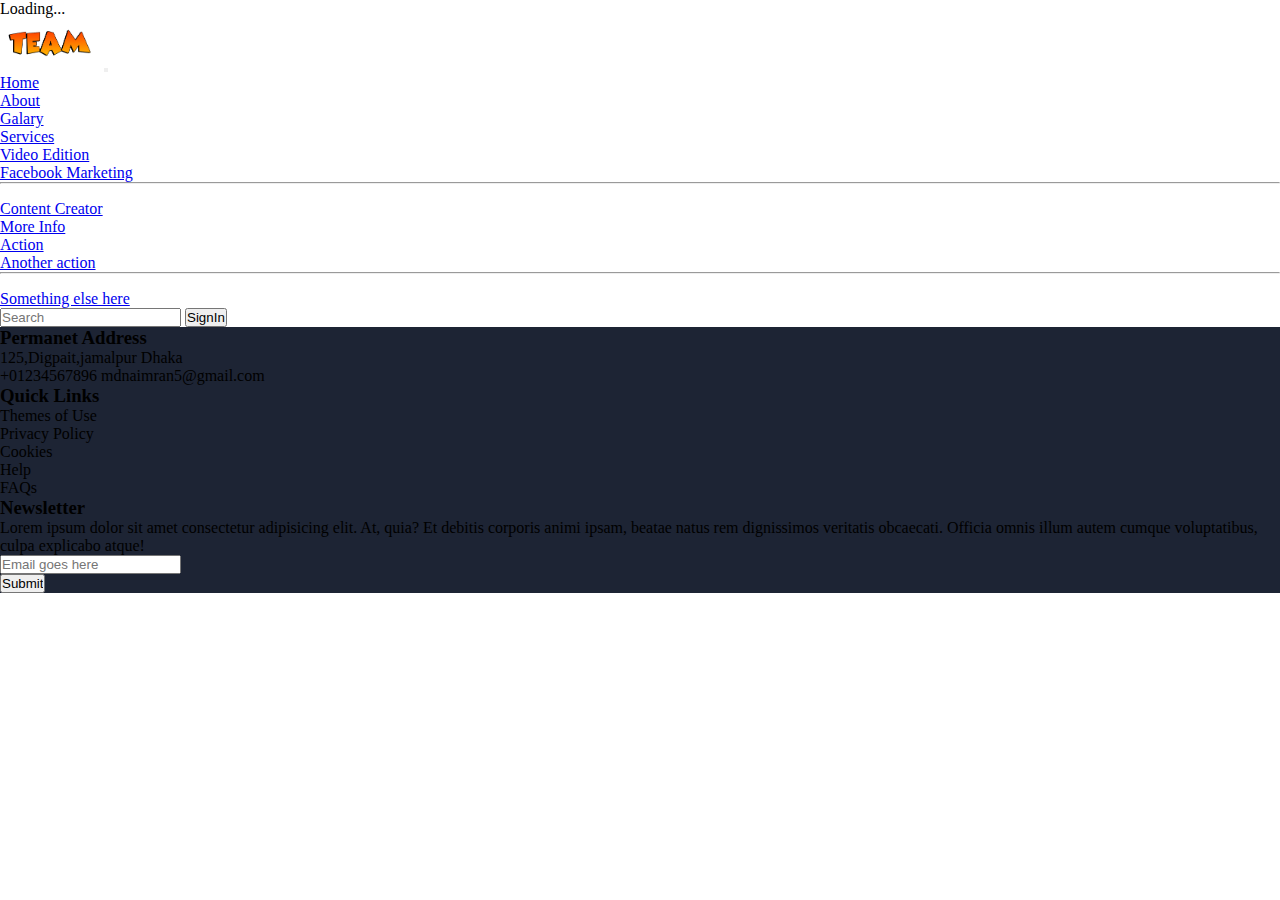
<file: index.html>
<!doctype html>
<html lang="en">
  <head>
    <meta charset="UTF-8">
    <meta name="viewport" content="width=device-width, initial-scale=1.0">
    <title>Bootstrap design</title>
    <!-- Bootstrap css cdn link -->
    <link href="https://cdn.jsdelivr.net/npm/bootstrap@5.3.1/dist/css/bootstrap.min.css" rel="stylesheet" integrity="sha384-4bw+/aepP/YC94hEpVNVgiZdgIC5+VKNBQNGCHeKRQN+PtmoHDEXuppvnDJzQIu9" crossorigin="anonymous">
    <!-- fontawesome link -->
    <link rel="stylesheet" href="https://cdnjs.cloudflare.com/ajax/libs/font-awesome/6.4.2/css/all.min.css" integrity="sha512-z3gLpd7yknf1YoNbCzqRKc4qyor8gaKU1qmn+CShxbuBusANI9QpRohGBreCFkKxLhei6S9CQXFEbbKuqLg0DA==" crossorigin="anonymous" referrerpolicy="no-referrer" />
    <!-- External css -->
    <link rel="stylesheet" href="assets/style.css">
  </head>
  <body>

    <!-- Header Section start -->
    <nav class="navbar navbar-expand-lg bg-body-tertiary py-2 ">
        <div class="container">
          <div class="spinner-border text-primary" role="status">
            <span class="visually-hidden">Loading...</span>
          </div>
            <img src="assets/img/logo.png" width="100" alt="">
          
          <button class="navbar-toggler" type="button" data-bs-toggle="collapse" data-bs-target="#navbarSupportedContent" aria-controls="navbarSupportedContent" aria-expanded="false" aria-label="Toggle navigation">
            <span class="navbar-toggler-icon"></span>
          </button>
          <div class="collapse navbar-collapse " id="navbarSupportedContent">
            <ul class="navbar-nav me-auto mb-2 mb-lg-0 fw-bold ms-auto fs-6">
              <li class="nav-item">
                <a class="nav-link  active" aria-current="page" href="home.html">Home</a>
              </li>
              <li class="nav-item">
                <a class="nav-link" href="about.html" >About</a>
              </li>
              <li class="nav-item">
                <a class="nav-link" href="galary.html">Galary</a>
              </li>
              <li class="nav-item dropdown">
                <a class="nav-link dropdown-toggle" href="#" role="button" data-bs-toggle="dropdown" aria-expanded="false">
                  Services
                </a>
                <ul class="dropdown-menu">
                  <li><a class="dropdown-item" href="#">Video Edition</a></li>
                  <li><a class="dropdown-item" href="#">Facebook Marketing</a></li>
                  <li><hr class="dropdown-divider"></li>
                  <li><a class="dropdown-item" href="#">Content Creator</a></li>
                </ul>
              </li>
              <li class="nav-item dropdown">
                <a class="nav-link dropdown-toggle" href="#" role="button" data-bs-toggle="dropdown" aria-expanded="false">
                  More Info
                </a>
                <ul class="dropdown-menu">
                  <li><a class="dropdown-item" href="#">Action</a></li>
                  <li><a class="dropdown-item" href="#">Another action</a></li>
                  <li><hr class="dropdown-divider"></li>
                  <li><a class="dropdown-item" href="#">Something else here</a></li>
                </ul>
              </li>
            </ul>
            <form class="d-flex" role="search">
              <input class="form-control me-2" type="search" placeholder="Search" aria-label="Search">
              <button class="btn btn-outline-success" type="submit">SignIn</button>
            </form>
          </div>
        </div>
      </nav>
    <!-- Header Section end -->


    <!-- footer section start -->  
    <footer>
        <div style="background-color:#1D2434 ;">
          <div class="container">
              <footer>
                  <div class="row text-white py-5">
                      <div class="col-lg-6 col-md-6 col-sm-12">
                          <div class="row">
                              <div class="col-lg-6 mb-3">
                                  <div class="name-address">
                                      <h3>Permanet Address</h3>
                                      <p> <span> <i class="fa-solid fa-location-dot"></i></span> 125,Digpait,jamalpur Dhaka </p>
                                      <span class="d-block py-1"><i class="fa-solid fa-phone"></i> +01234567896</span>
                                      <span class="d-block py-2"> <i class="fa-solid fa-envelopes-bulk"> </i> mdnaimran5@gmail.com</span>
                                      <div class="py-3">
                                          <span class="all-icons"><i class="fa-brands fa-2x fa-twitter cursor-pointer"></i> <i class="fa-brands fa-2x fa-facebook"></i> <i class="fa-brands fa-2x fa-youtube"></i> <i class="fa-brands fa-instagram fa-2x"></i> <i class="fa-brands fa-linkedin fa-2x"></i></span>
                                      </div>
                                  </div>
                              </div>
          
                              <div class="col-lg-6 mb-3">
                                  <div class="link-address">
                                      <h3>Quick Links</h3>
                                      <ul>
                                          <li>Themes of Use</li>
                                          <li>Privacy Policy</li>
                                          <li>Cookies</li>
                                          <li>Help</li>
                                          <li>FAQs</li>
                                      </ul>
                                  </div>
                              </div>
                          </div>
                      </div>
          
          
                      <div class="col-lg-6 col-md-12 col-sm-12 mb-3" >
                          <div class="Newsletter">
                              <h3>Newsletter</h3>
                              <p>Lorem ipsum dolor sit amet consectetur adipisicing elit. At, quia? Et debitis corporis animi ipsam, beatae natus rem dignissimos veritatis obcaecati. Officia omnis illum autem cumque voluptatibus, culpa explicabo atque!</p>
                              <input class="w-100 py-2" type="email" name="Email" id="footer-email" placeholder="Email goes here"><br>
                              <input class="btn btn-success mt-3" type="button" value="Submit">
                          </div>
                      </div>
                  </div>
              </footer>
    <!-- footer section end -->






    <!-- Bootstrap js cdn link -->
    <script src="https://cdn.jsdelivr.net/npm/bootstrap@5.3.1/dist/js/bootstrap.bundle.min.js" integrity="sha384-HwwvtgBNo3bZJJLYd8oVXjrBZt8cqVSpeBNS5n7C8IVInixGAoxmnlMuBnhbgrkm" crossorigin="anonymous"></script>
  </body>
</html>
</file>
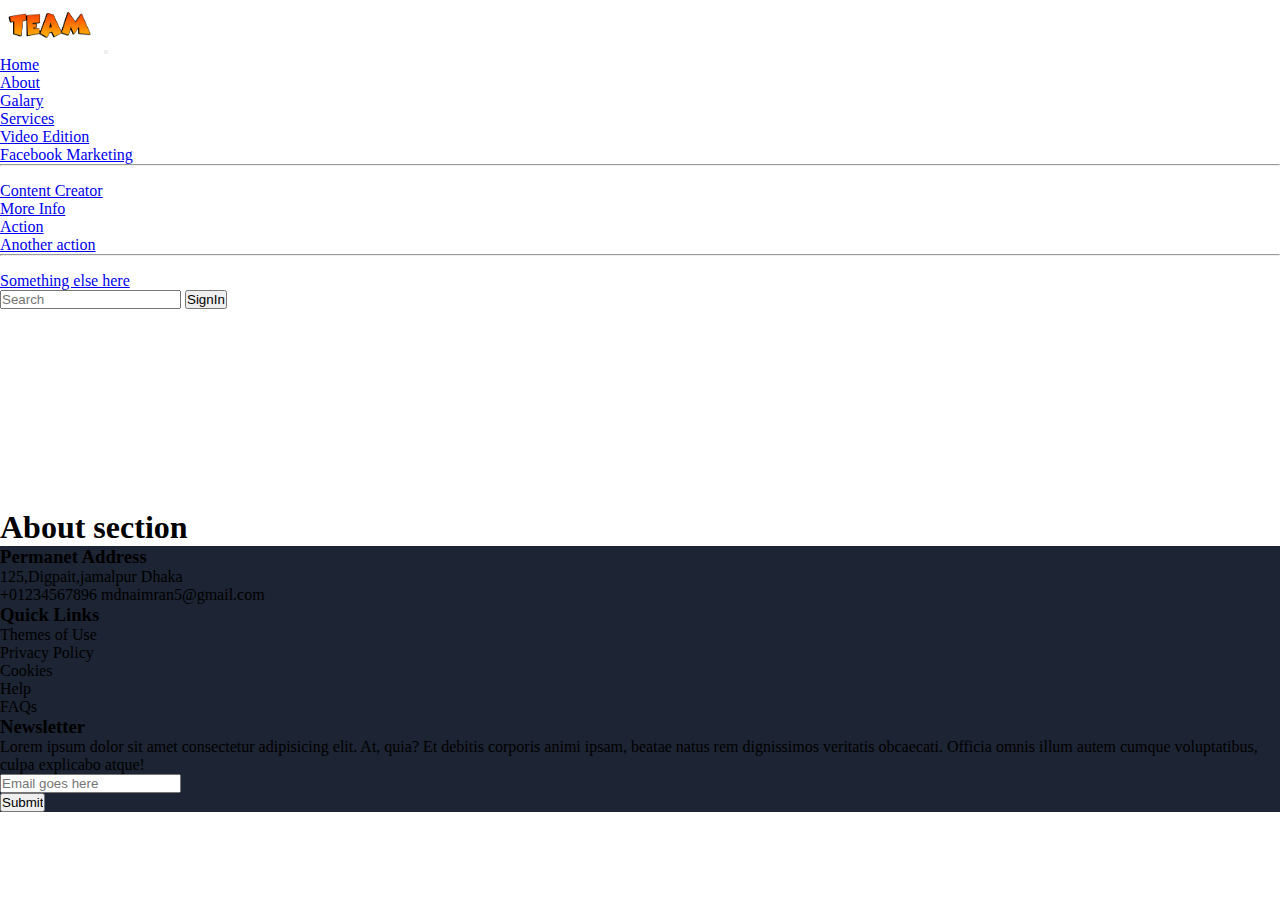
<file: about.html>
<!doctype html>
<html lang="en">
  <head>
    <meta charset="UTF-8">
    <meta name="viewport" content="width=device-width, initial-scale=1.0">
    <title>Bootstrap design</title>
    <!-- Bootstrap css cdn link -->
    <link href="https://cdn.jsdelivr.net/npm/bootstrap@5.3.1/dist/css/bootstrap.min.css" rel="stylesheet" integrity="sha384-4bw+/aepP/YC94hEpVNVgiZdgIC5+VKNBQNGCHeKRQN+PtmoHDEXuppvnDJzQIu9" crossorigin="anonymous">
    <!-- fontawesome link -->
    <link rel="stylesheet" href="https://cdnjs.cloudflare.com/ajax/libs/font-awesome/6.4.2/css/all.min.css" integrity="sha512-z3gLpd7yknf1YoNbCzqRKc4qyor8gaKU1qmn+CShxbuBusANI9QpRohGBreCFkKxLhei6S9CQXFEbbKuqLg0DA==" crossorigin="anonymous" referrerpolicy="no-referrer" />
    <!-- External css -->
    <link rel="stylesheet" href="assets/style.css">
  </head>
  <body>

    <!-- Header Section start -->
    <nav class="navbar navbar-expand-lg bg-body-tertiary py-2 ">
        <div class="container">
          
            <img src="assets/img/logo.png" width="100" alt="">
          
          <button class="navbar-toggler" type="button" data-bs-toggle="collapse" data-bs-target="#navbarSupportedContent" aria-controls="navbarSupportedContent" aria-expanded="false" aria-label="Toggle navigation">
            <span class="navbar-toggler-icon"></span>
          </button>
          <div class="collapse navbar-collapse " id="navbarSupportedContent">
            <ul class="navbar-nav me-auto mb-2 mb-lg-0 fw-bold ms-auto fs-6">
              <li class="nav-item">
                <a class="nav-link  active" aria-current="page" href="home.html">Home</a>
              </li>
              <li class="nav-item">
                <a class="nav-link" href="about.html" >About</a>
              </li>
              <li class="nav-item">
                <a class="nav-link" href="gallery.html">Galary</a>
              </li>
              <li class="nav-item dropdown">
                <a class="nav-link dropdown-toggle" href="#" role="button" data-bs-toggle="dropdown" aria-expanded="false">
                  Services
                </a>
                <ul class="dropdown-menu">
                  <li><a class="dropdown-item" href="#">Video Edition</a></li>
                  <li><a class="dropdown-item" href="#">Facebook Marketing</a></li>
                  <li><hr class="dropdown-divider"></li>
                  <li><a class="dropdown-item" href="#">Content Creator</a></li>
                </ul>
              </li>
              <li class="nav-item dropdown">
                <a class="nav-link dropdown-toggle" href="#" role="button" data-bs-toggle="dropdown" aria-expanded="false">
                  More Info
                </a>
                <ul class="dropdown-menu">
                  <li><a class="dropdown-item" href="#">Action</a></li>
                  <li><a class="dropdown-item" href="#">Another action</a></li>
                  <li><hr class="dropdown-divider"></li>
                  <li><a class="dropdown-item" href="#">Something else here</a></li>
                </ul>
              </li>
            </ul>
            <form class="d-flex" role="search">
              <input class="form-control me-2" type="search" placeholder="Search" aria-label="Search">
              <button class="btn btn-outline-success" type="submit">SignIn</button>
            </form>
          </div>
        </div>
      </nav>
    <!-- Header Section end -->



      <h1 style="margin-top: 200px;" class="text-center">About section</h1>


    <!-- footer section start -->  
    <footer>
        <div style="background-color:#1D2434 ;">
          <div class="container">
              <footer>
                  <div class="row text-white py-5">
                      <div class="col-lg-6 col-md-6 col-sm-12">
                          <div class="row">
                              <div class="col-lg-6 mb-3">
                                  <div class="name-address">
                                      <h3>Permanet Address</h3>
                                      <p> <span> <i class="fa-solid fa-location-dot"></i></span> 125,Digpait,jamalpur Dhaka </p>
                                      <span class="d-block py-1"><i class="fa-solid fa-phone"></i> +01234567896</span>
                                      <span class="d-block py-2"> <i class="fa-solid fa-envelopes-bulk"> </i> mdnaimran5@gmail.com</span>
                                      <div class="py-3">
                                          <span class="all-icons"><i class="fa-brands fa-2x fa-twitter cursor-pointer"></i> <i class="fa-brands fa-2x fa-facebook"></i> <i class="fa-brands fa-2x fa-youtube"></i> <i class="fa-brands fa-instagram fa-2x"></i> <i class="fa-brands fa-linkedin fa-2x"></i></span>
                                      </div>
                                  </div>
                              </div>
          
                              <div class="col-lg-6 mb-3">
                                  <div class="link-address">
                                      <h3>Quick Links</h3>
                                      <ul>
                                          <li>Themes of Use</li>
                                          <li>Privacy Policy</li>
                                          <li>Cookies</li>
                                          <li>Help</li>
                                          <li>FAQs</li>
                                      </ul>
                                  </div>
                              </div>
                          </div>
                      </div>
          
          
                      <div class="col-lg-6 col-md-12 col-sm-12 mb-3" >
                          <div class="Newsletter">
                              <h3>Newsletter</h3>
                              <p>Lorem ipsum dolor sit amet consectetur adipisicing elit. At, quia? Et debitis corporis animi ipsam, beatae natus rem dignissimos veritatis obcaecati. Officia omnis illum autem cumque voluptatibus, culpa explicabo atque!</p>
                              <input class="w-100 py-2" type="email" name="Email" id="footer-email" placeholder="Email goes here"><br>
                              <input class="btn btn-success mt-3" type="button" value="Submit">
                          </div>
                      </div>
                  </div>
              </footer>
    <!-- footer section end -->






    <!-- Bootstrap js cdn link -->
    <script src="https://cdn.jsdelivr.net/npm/bootstrap@5.3.1/dist/js/bootstrap.bundle.min.js" integrity="sha384-HwwvtgBNo3bZJJLYd8oVXjrBZt8cqVSpeBNS5n7C8IVInixGAoxmnlMuBnhbgrkm" crossorigin="anonymous"></script>
  </body>
</html>
</file>
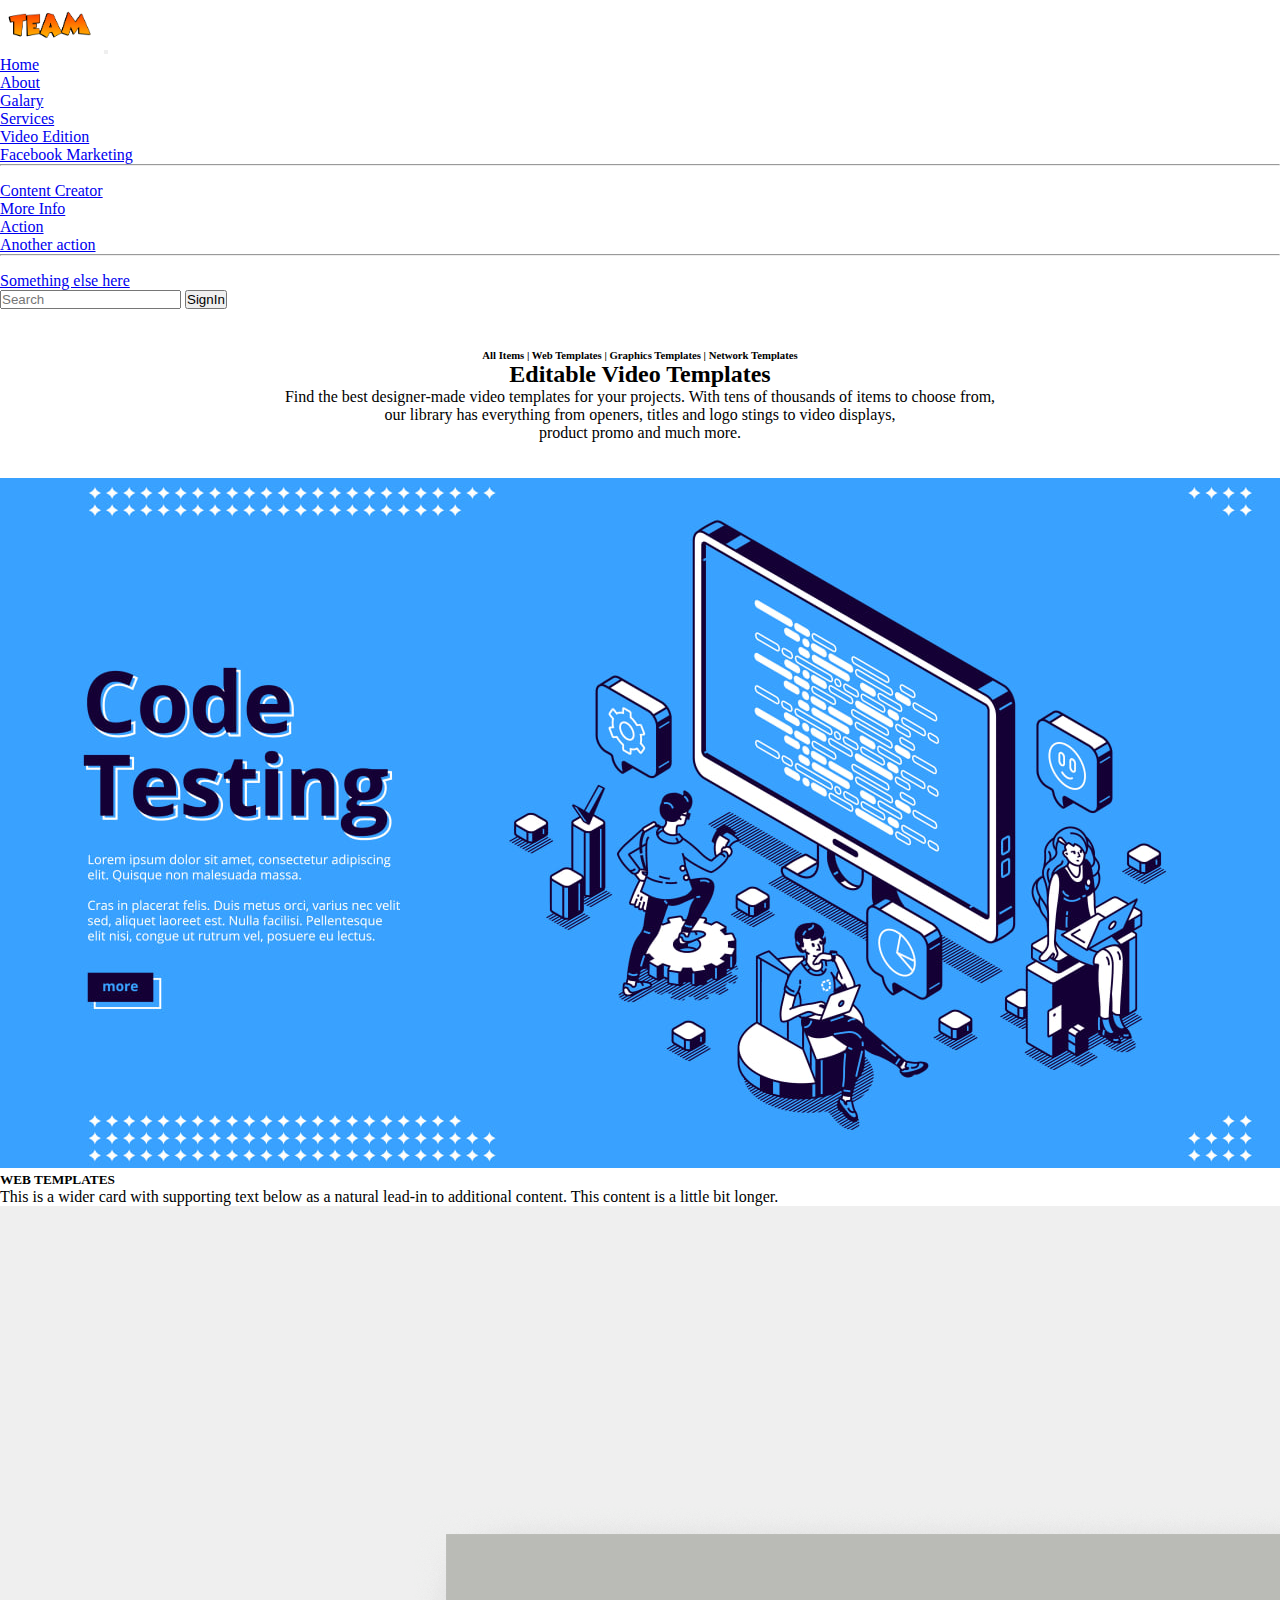
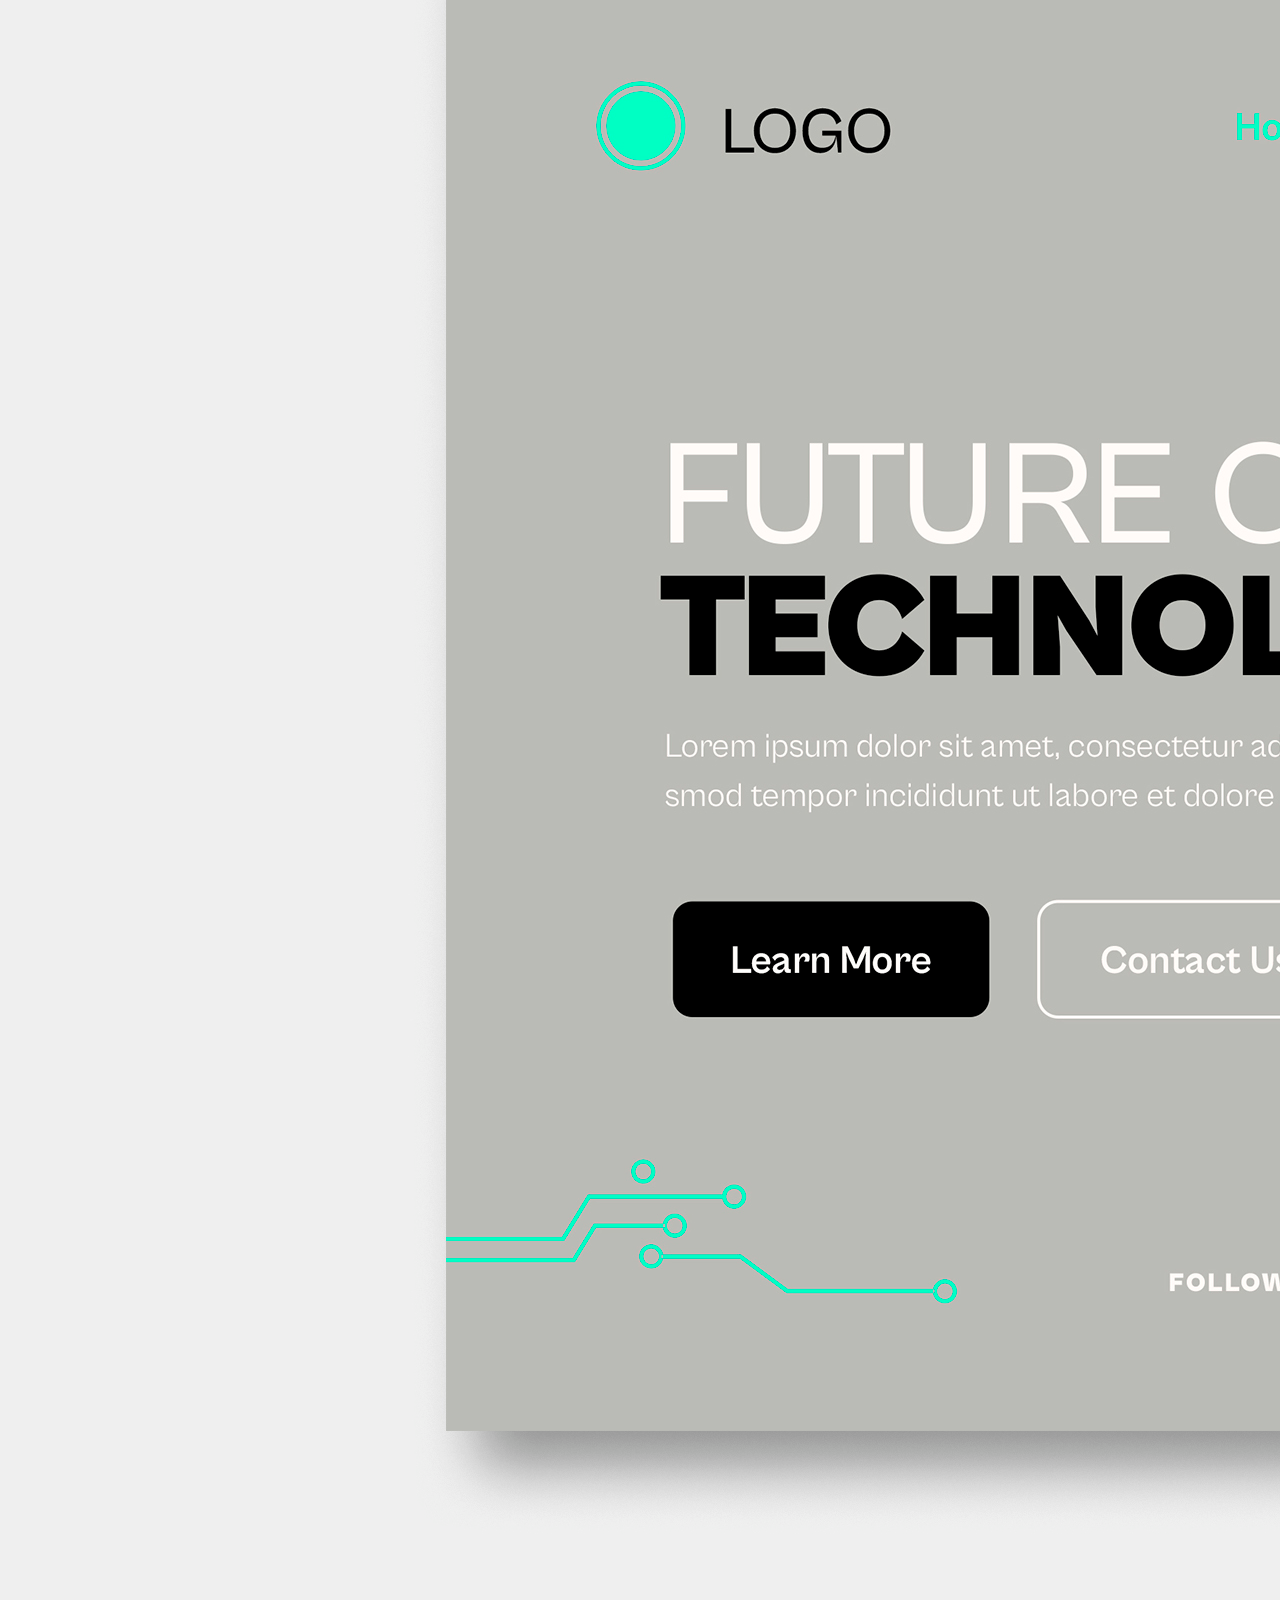
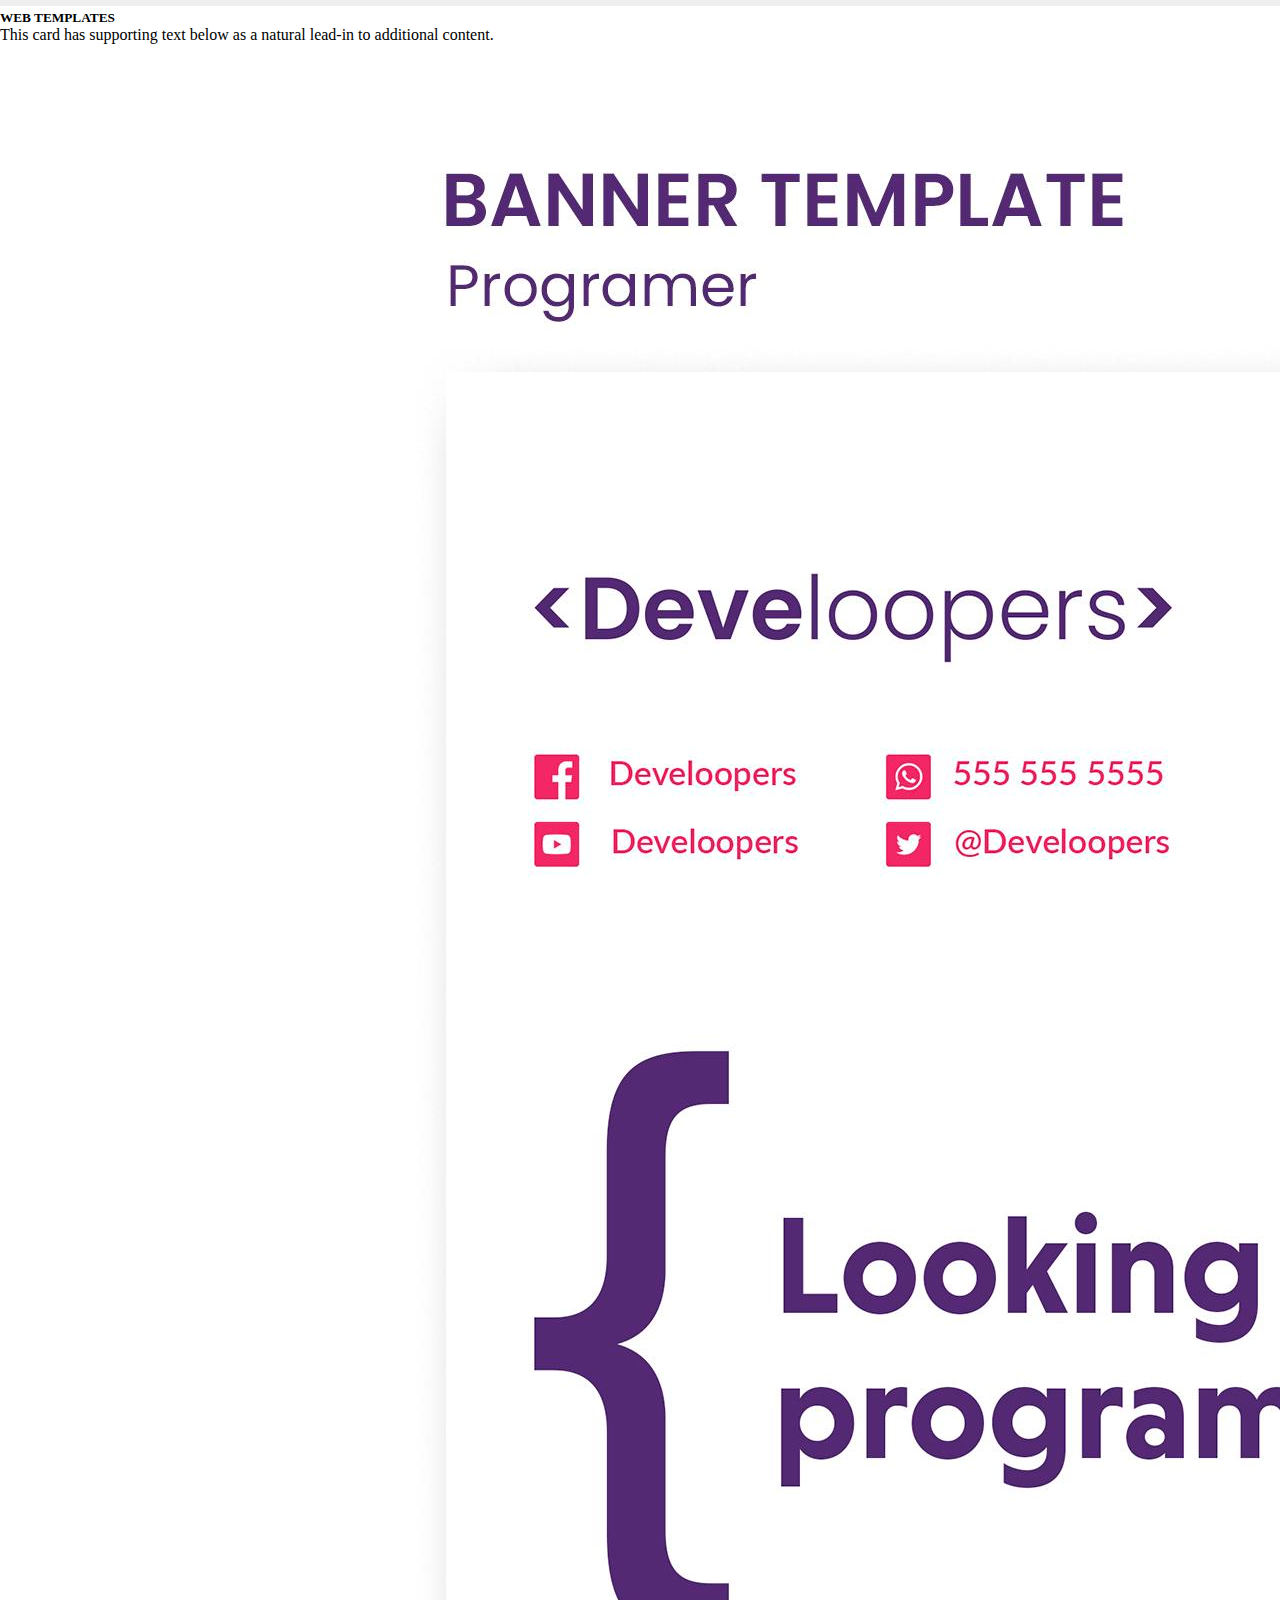
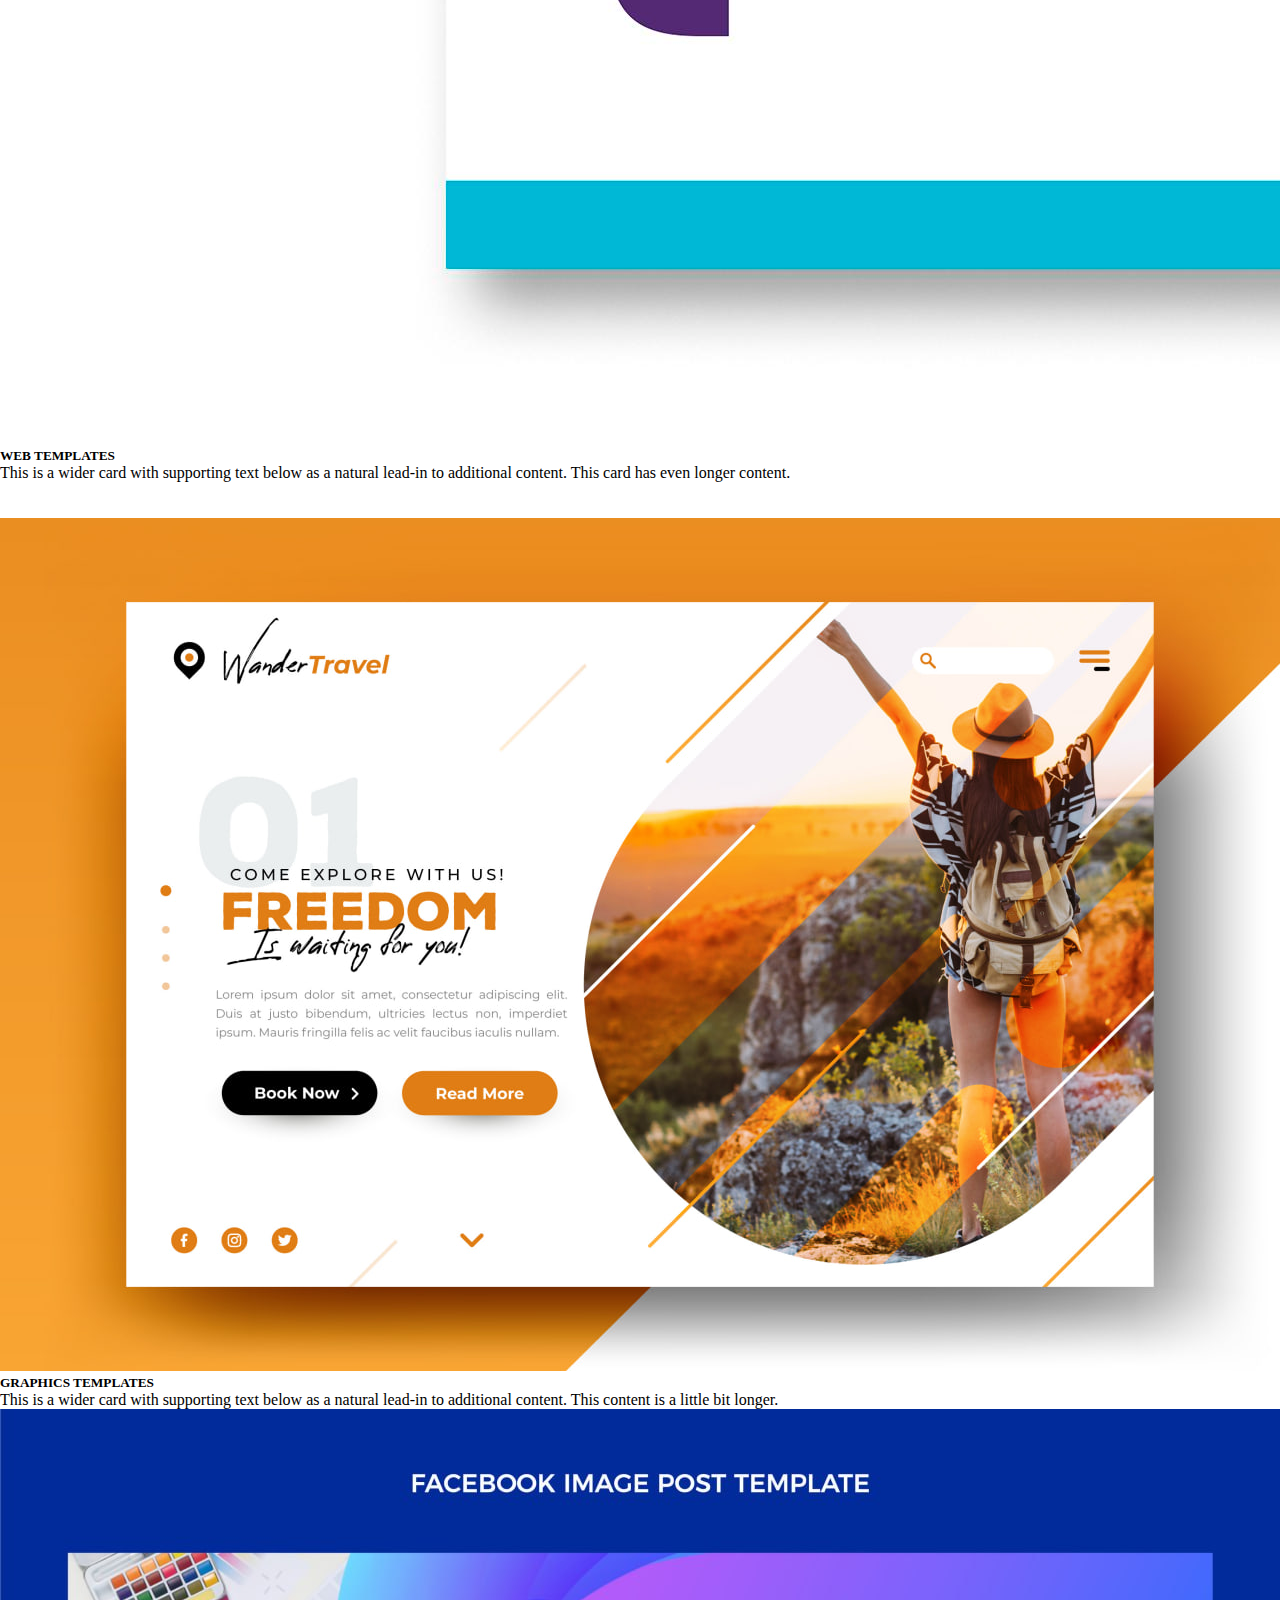
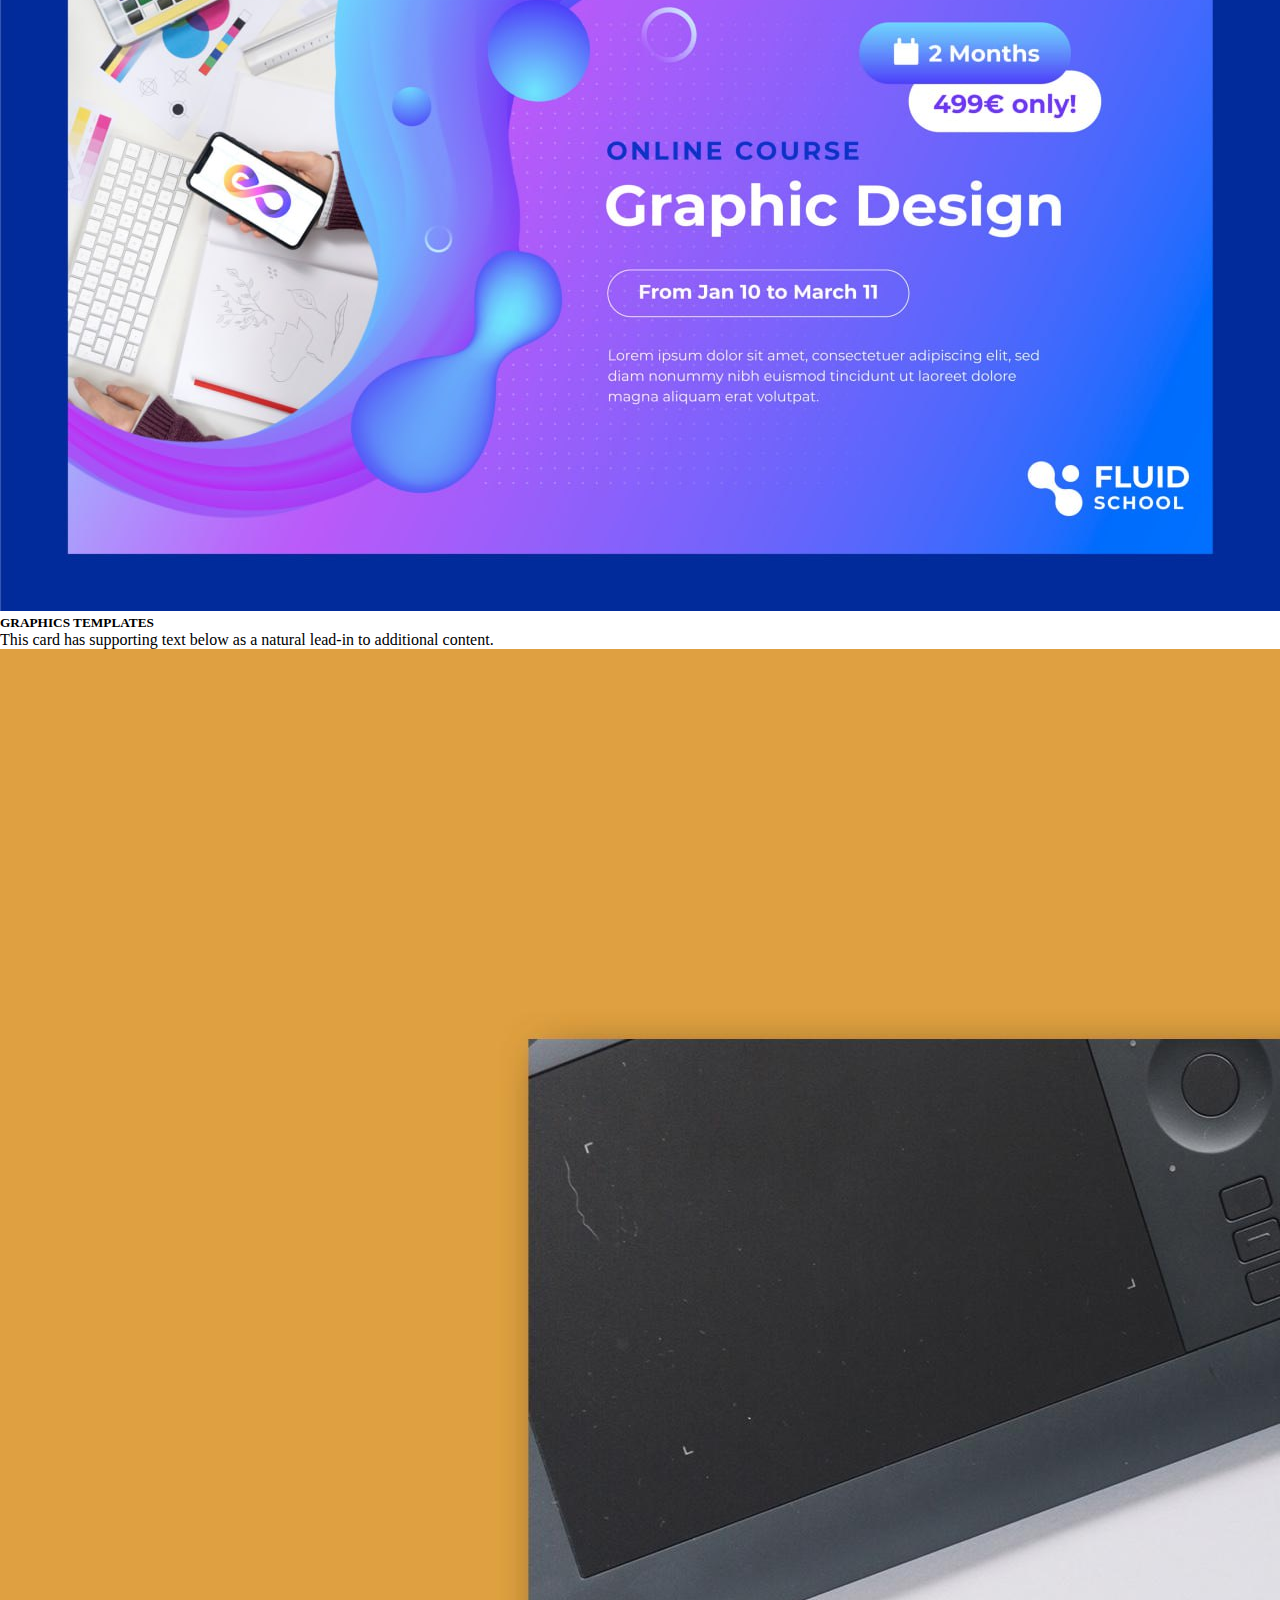
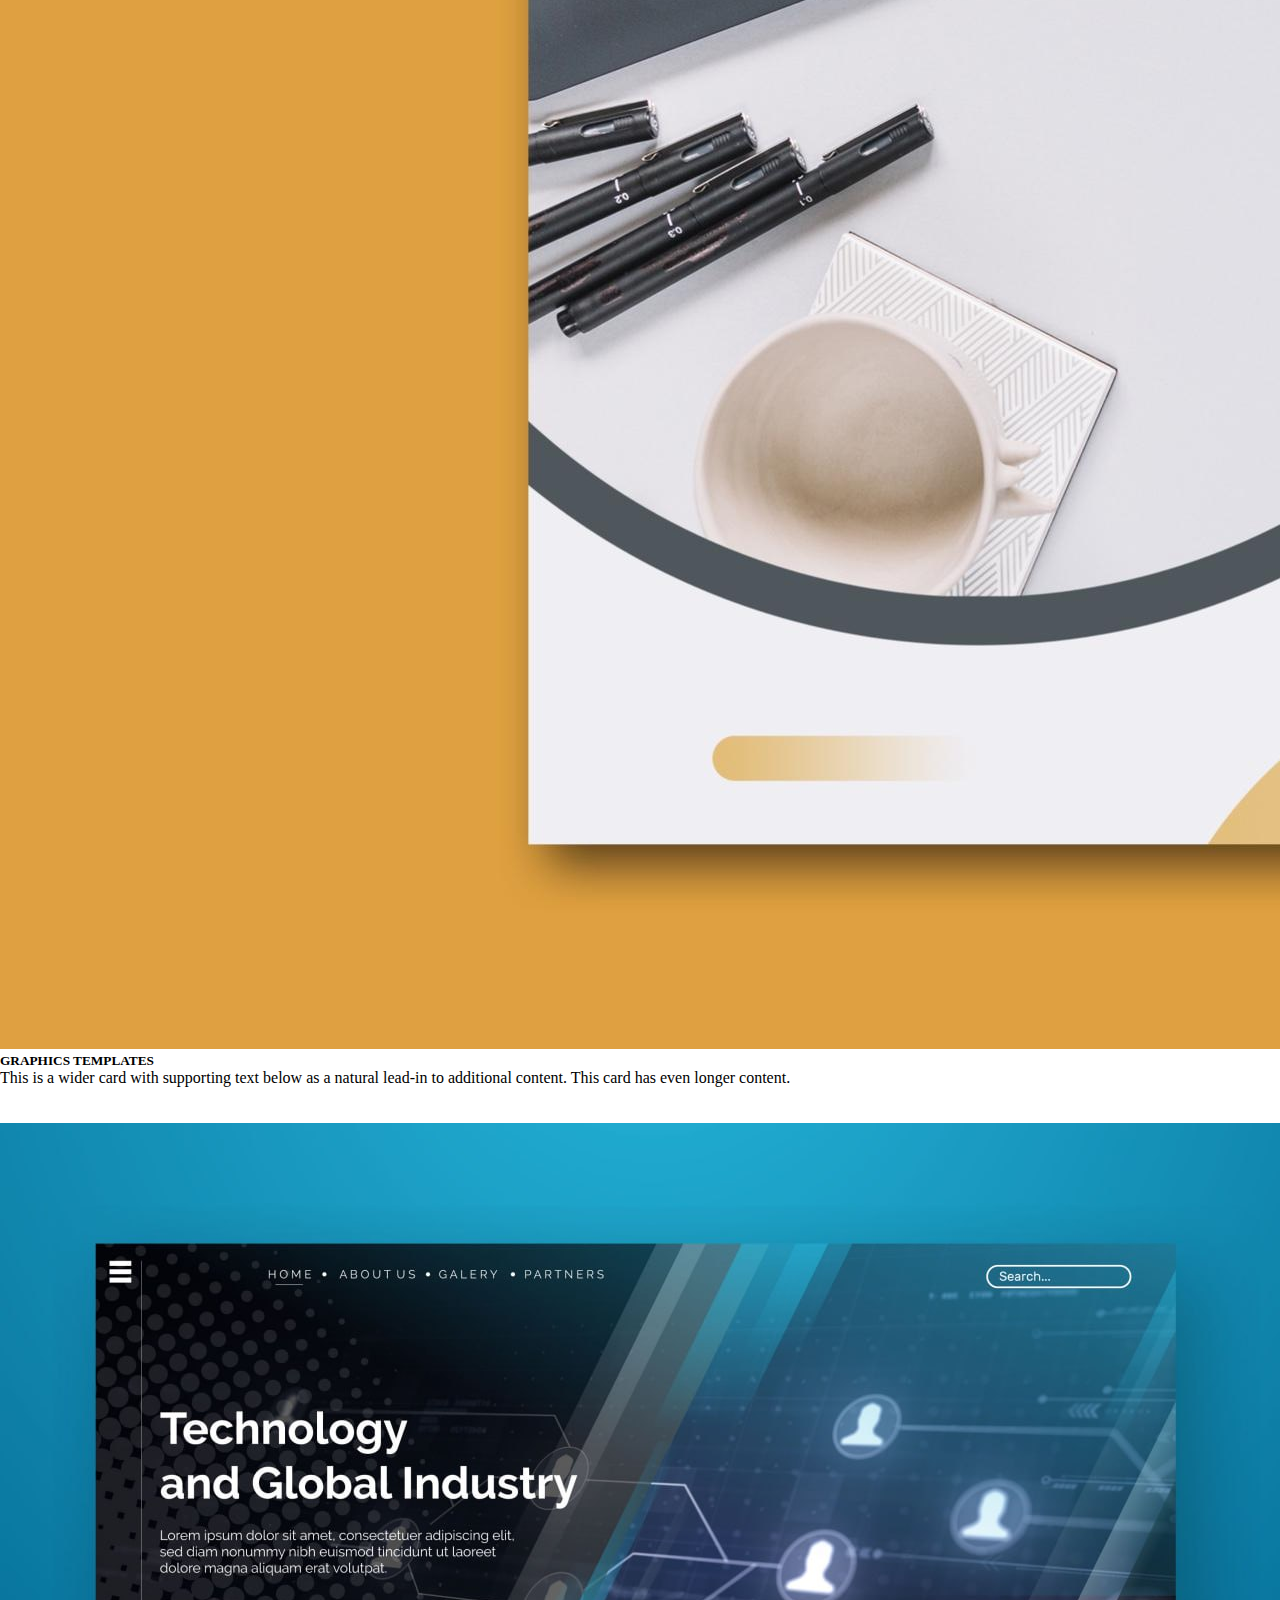
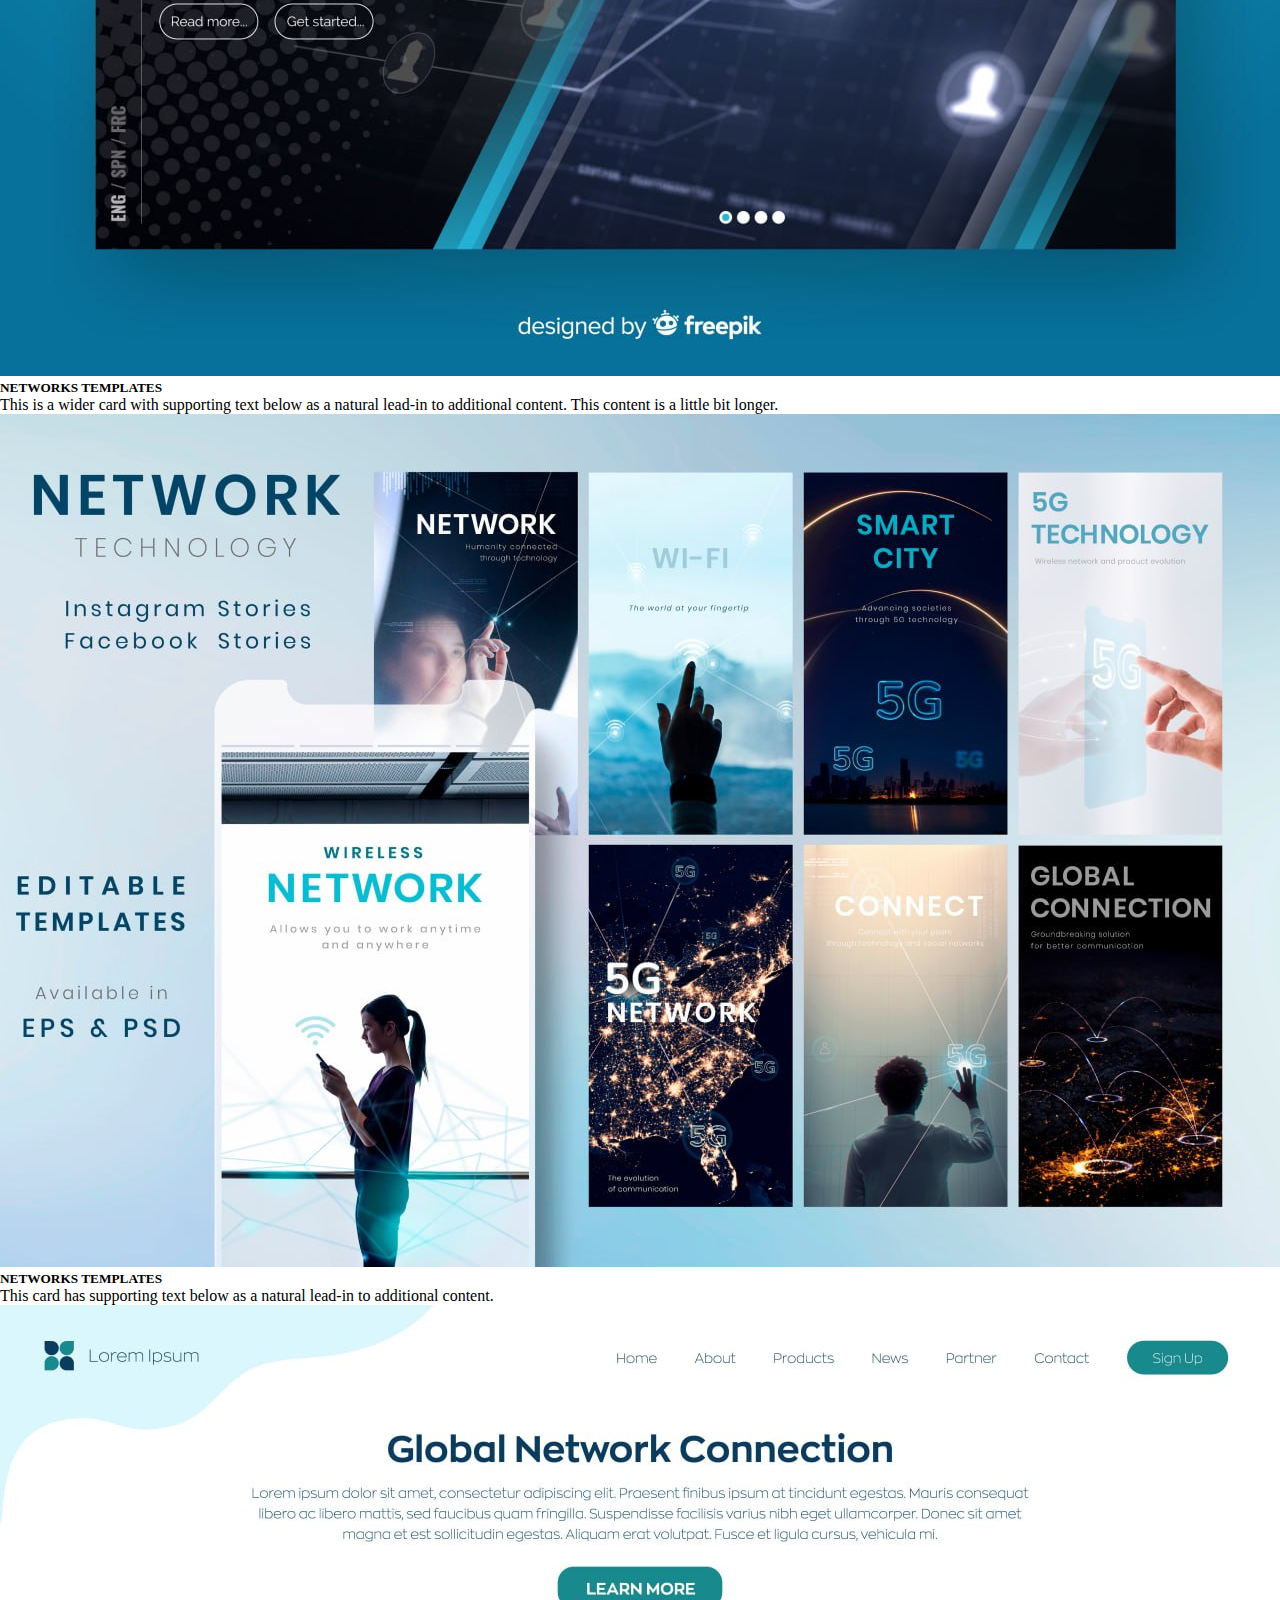
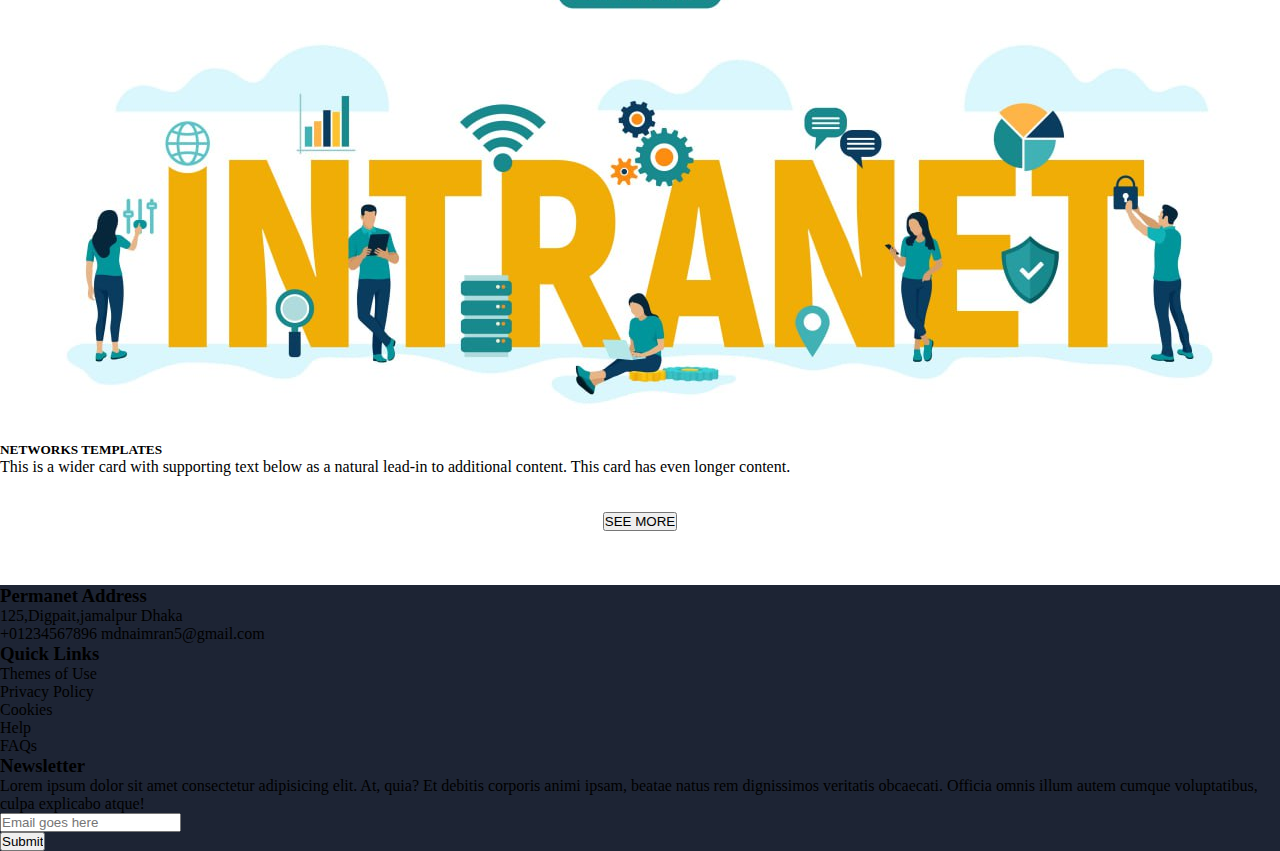
<file: gallery.html>
<!doctype html>
<html lang="en">
  <head>
    <meta charset="UTF-8">
    <meta name="viewport" content="width=device-width, initial-scale=1.0">
    <title>Bootstrap design</title>
    <!-- Bootstrap css cdn link -->
    <link href="https://cdn.jsdelivr.net/npm/bootstrap@5.3.1/dist/css/bootstrap.min.css" rel="stylesheet" integrity="sha384-4bw+/aepP/YC94hEpVNVgiZdgIC5+VKNBQNGCHeKRQN+PtmoHDEXuppvnDJzQIu9" crossorigin="anonymous">
    <!-- fontawesome link -->
    <link rel="stylesheet" href="https://cdnjs.cloudflare.com/ajax/libs/font-awesome/6.4.2/css/all.min.css" integrity="sha512-z3gLpd7yknf1YoNbCzqRKc4qyor8gaKU1qmn+CShxbuBusANI9QpRohGBreCFkKxLhei6S9CQXFEbbKuqLg0DA==" crossorigin="anonymous" referrerpolicy="no-referrer" />
    <!-- External css -->
    <link rel="stylesheet" href="assets/style.css">

    <!-- Gallery css -->
    <link rel="stylesheet" href="assets/gallery.css">
  </head>
  <body>

    <!-- Header Section start -->
    <nav class="navbar navbar-expand-lg bg-body-tertiary py-2 ">
        <div class="container">
          
            <img src="assets/img/logo.png" width="100" alt="">
          
          <button class="navbar-toggler" type="button" data-bs-toggle="collapse" data-bs-target="#navbarSupportedContent" aria-controls="navbarSupportedContent" aria-expanded="false" aria-label="Toggle navigation">
            <span class="navbar-toggler-icon"></span>
          </button>
          <div class="collapse navbar-collapse " id="navbarSupportedContent">
            <ul class="navbar-nav me-auto mb-2 mb-lg-0 fw-bold ms-auto fs-6">
              <li class="nav-item">
                <a class="nav-link  active" aria-current="page" href="home.html">Home</a>
              </li>
              <li class="nav-item">
                <a class="nav-link" href="about.html" >About</a>
              </li>
              <li class="nav-item">
                <a class="nav-link" href="galary.html">Galary</a>
              </li>
              <li class="nav-item dropdown">
                <a class="nav-link dropdown-toggle" href="#" role="button" data-bs-toggle="dropdown" aria-expanded="false">
                  Services
                </a>
                <ul class="dropdown-menu">
                  <li><a class="dropdown-item" href="#">Video Edition</a></li>
                  <li><a class="dropdown-item" href="#">Facebook Marketing</a></li>
                  <li><hr class="dropdown-divider"></li>
                  <li><a class="dropdown-item" href="#">Content Creator</a></li>
                </ul>
              </li>
              <li class="nav-item dropdown">
                <a class="nav-link dropdown-toggle" href="#" role="button" data-bs-toggle="dropdown" aria-expanded="false">
                  More Info
                </a>
                <ul class="dropdown-menu">
                  <li><a class="dropdown-item" href="#">Action</a></li>
                  <li><a class="dropdown-item" href="#">Another action</a></li>
                  <li><hr class="dropdown-divider"></li>
                  <li><a class="dropdown-item" href="#">Something else here</a></li>
                </ul>
              </li>
            </ul>
            <form class="d-flex" role="search">
              <input class="form-control me-2" type="search" placeholder="Search" aria-label="Search">
              <button class="btn btn-outline-success" type="submit">SignIn</button>
            </form>
          </div>
        </div>
      </nav>
    <!-- Header Section end -->



      <section class="middle">


            <h6>All Items | Web Templates | Graphics Templates | Network Templates</h6>

            <h2>Editable Video Templates</h2>

            <p>Find the best designer-made video templates for your projects.
               With tens of thousands of items to choose from, <br>
               our library has everything from openers,
               titles and logo stings to video displays, <br>
               product promo and much more.</p>
      </section>


      
      <br>
      <br>
      <!-- Card -->


      <section class="web templates">

        <div class="row row-cols-1 row-cols-md-3 g-4">
          <div class="col">
            <div class="card h-100">
              <img src="assets/images/w1.jpg" class="card-img-top" alt="...">
              <div class="card-body">
                <h5 class="card-title">WEB TEMPLATES</h5>
                <p class="card-text">This is a wider card with supporting text below as a natural lead-in to additional content. This content is a little bit longer.</p>
              </div>
              
            </div>
          </div>
          <div class="col">
            <div class="card h-100">
              <img src="assets/images/w2.jpg" class="card-img-top" alt="...">
              <div class="card-body">
                <h5 class="card-title">WEB TEMPLATES</h5>
                <p class="card-text">This card has supporting text below as a natural lead-in to additional content.</p>
              </div>
              
            </div>
          </div>
          <div class="col">
            <div class="card h-100">
              <img src="assets/images/w3.jpg" class="card-img-top" alt="...">
              <div class="card-body">
                <h5 class="card-title">WEB TEMPLATES</h5>
                <p class="card-text">This is a wider card with supporting text
                   below as a natural lead-in to additional content. 
                   This card has even longer content.</p>
              </div>
              
            </div>
          </div>
        </div>
      </section>

<br>
<br>

      <section class="graphics templates">

        <div class="row row-cols-1 row-cols-md-3 g-4">
          <div class="col">
            <div class="card h-100">
              <img src="assets/images/g1.jpg" class="card-img-top" alt="...">
              <div class="card-body">
                <h5 class="card-title">GRAPHICS TEMPLATES</h5>
                <p class="card-text">This is a wider card with supporting text 
                  below as a natural lead-in to additional content. 
                  This content is a little bit longer.</p>
              </div>
              
            </div>
          </div>
          <div class="col">
            <div class="card h-100">
              <img src="assets/images/g4.jpg" class="card-img-top" alt="...">
              <div class="card-body">
                <h5 class="card-title">GRAPHICS TEMPLATES</h5>
                <p class="card-text">This card has supporting text below as a natural lead-in to additional content.</p>
              </div>
              
            </div>
          </div>
          <div class="col">
            <div class="card h-100">
              <img src="assets/images/g3.jpg" class="card-img-top" alt="...">
              <div class="card-body">
                <h5 class="card-title">GRAPHICS TEMPLATES</h5>
                <p class="card-text">This is a wider card with supporting text
                   below as a natural lead-in to additional content. 
                   This card has even longer content.</p>
              </div>
              
            </div>
          </div>
        </div>
      </section>

      <br>
      <br>



      

      <section class="network templates">

        <div class="row row-cols-1 row-cols-md-3 g-4">
          <div class="col">
            <div class="card h-100">
              <img src="assets/images/n2.jpg" class="card-img-top" alt="...">
              <div class="card-body">
                <h5 class="card-title">NETWORKS TEMPLATES</h5>
                <p class="card-text">This is a wider card with supporting text 
                  below as a natural lead-in to additional content. 
                  This content is a little bit longer.</p>
              </div>
              
            </div>
          </div>
          <div class="col">
            <div class="card h-100">
              <img src="assets/images/n1.jpg" class="card-img-top" alt="...">
              <div class="card-body">
                <h5 class="card-title">NETWORKS TEMPLATES</h5>
                <p class="card-text">This card has supporting text below as a natural lead-in to additional content.</p>
              </div>
              
            </div>
          </div>
          <div class="col">
            <div class="card h-100">
              <img src="assets/images/n3.jpg" class="card-img-top" alt="...">
              <div class="card-body">
                <h5 class="card-title">NETWORKS TEMPLATES</h5>
                <p class="card-text">This is a wider card with supporting text
                   below as a natural lead-in to additional content. 
                   This card has even longer content.</p>
              </div>
              
            </div>
          </div>
        </div>
      </section>

      <br>
      <br>
     

      <div class="button">

        <button type="button" class="btn btn-secondary">SEE MORE</button>
      </div>
      

<br>
<br>
<br>

    <!-- footer section start -->  
    <footer>
        <div style="background-color:#1D2434 ;">
          <div class="container">
              <footer>
                  <div class="row text-white py-5">
                      <div class="col-lg-6 col-md-6 col-sm-12">
                          <div class="row">
                              <div class="col-lg-6 mb-3">
                                  <div class="name-address">
                                      <h3>Permanet Address</h3>
                                      <p> <span> <i class="fa-solid fa-location-dot"></i></span> 125,Digpait,jamalpur Dhaka </p>
                                      <span class="d-block py-1"><i class="fa-solid fa-phone"></i> +01234567896</span>
                                      <span class="d-block py-2"> <i class="fa-solid fa-envelopes-bulk"> </i> mdnaimran5@gmail.com</span>
                                      <div class="py-3">
                                          <span class="all-icons"><i class="fa-brands fa-2x fa-twitter cursor-pointer"></i> <i class="fa-brands fa-2x fa-facebook"></i> <i class="fa-brands fa-2x fa-youtube"></i> <i class="fa-brands fa-instagram fa-2x"></i> <i class="fa-brands fa-linkedin fa-2x"></i></span>
                                      </div>
                                  </div>
                              </div>
          
                              <div class="col-lg-6 mb-3">
                                  <div class="link-address">
                                      <h3>Quick Links</h3>
                                      <ul>
                                          <li>Themes of Use</li>
                                          <li>Privacy Policy</li>
                                          <li>Cookies</li>
                                          <li>Help</li>
                                          <li>FAQs</li>
                                      </ul>
                                  </div>
                              </div>
                          </div>
                      </div>
          
          
                      <div class="col-lg-6 col-md-12 col-sm-12 mb-3" >
                          <div class="Newsletter">
                              <h3>Newsletter</h3>
                              <p>Lorem ipsum dolor sit amet consectetur adipisicing elit. At, quia? Et debitis corporis animi ipsam, beatae natus rem dignissimos veritatis obcaecati. Officia omnis illum autem cumque voluptatibus, culpa explicabo atque!</p>
                              <input class="w-100 py-2" type="email" name="Email" id="footer-email" placeholder="Email goes here"><br>
                              <input class="btn btn-success mt-3" type="button" value="Submit">
                          </div>
                      </div>
                  </div>
              </footer>
    <!-- footer section end -->






    <!-- Bootstrap js cdn link -->
    <script src="https://cdn.jsdelivr.net/npm/bootstrap@5.3.1/dist/js/bootstrap.bundle.min.js" integrity="sha384-HwwvtgBNo3bZJJLYd8oVXjrBZt8cqVSpeBNS5n7C8IVInixGAoxmnlMuBnhbgrkm" crossorigin="anonymous"></script>
  </body>
</html>
</file>
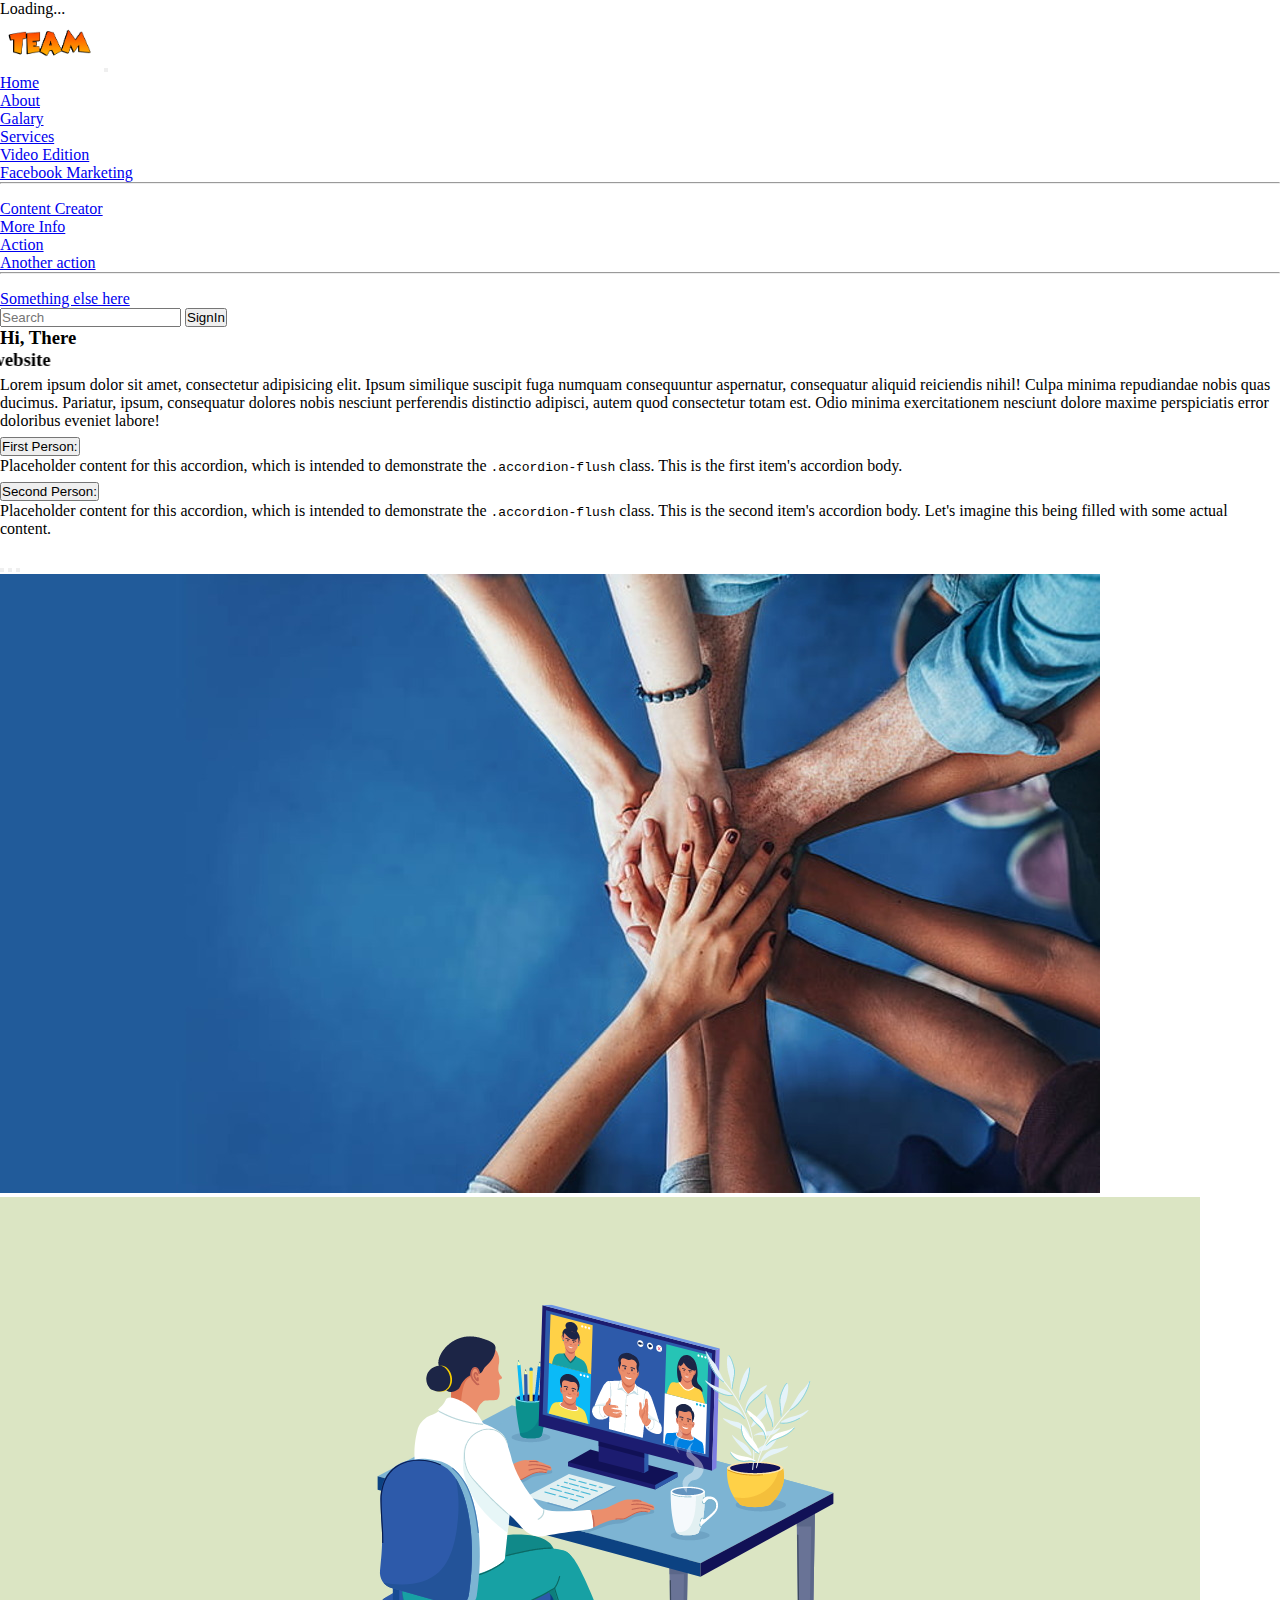
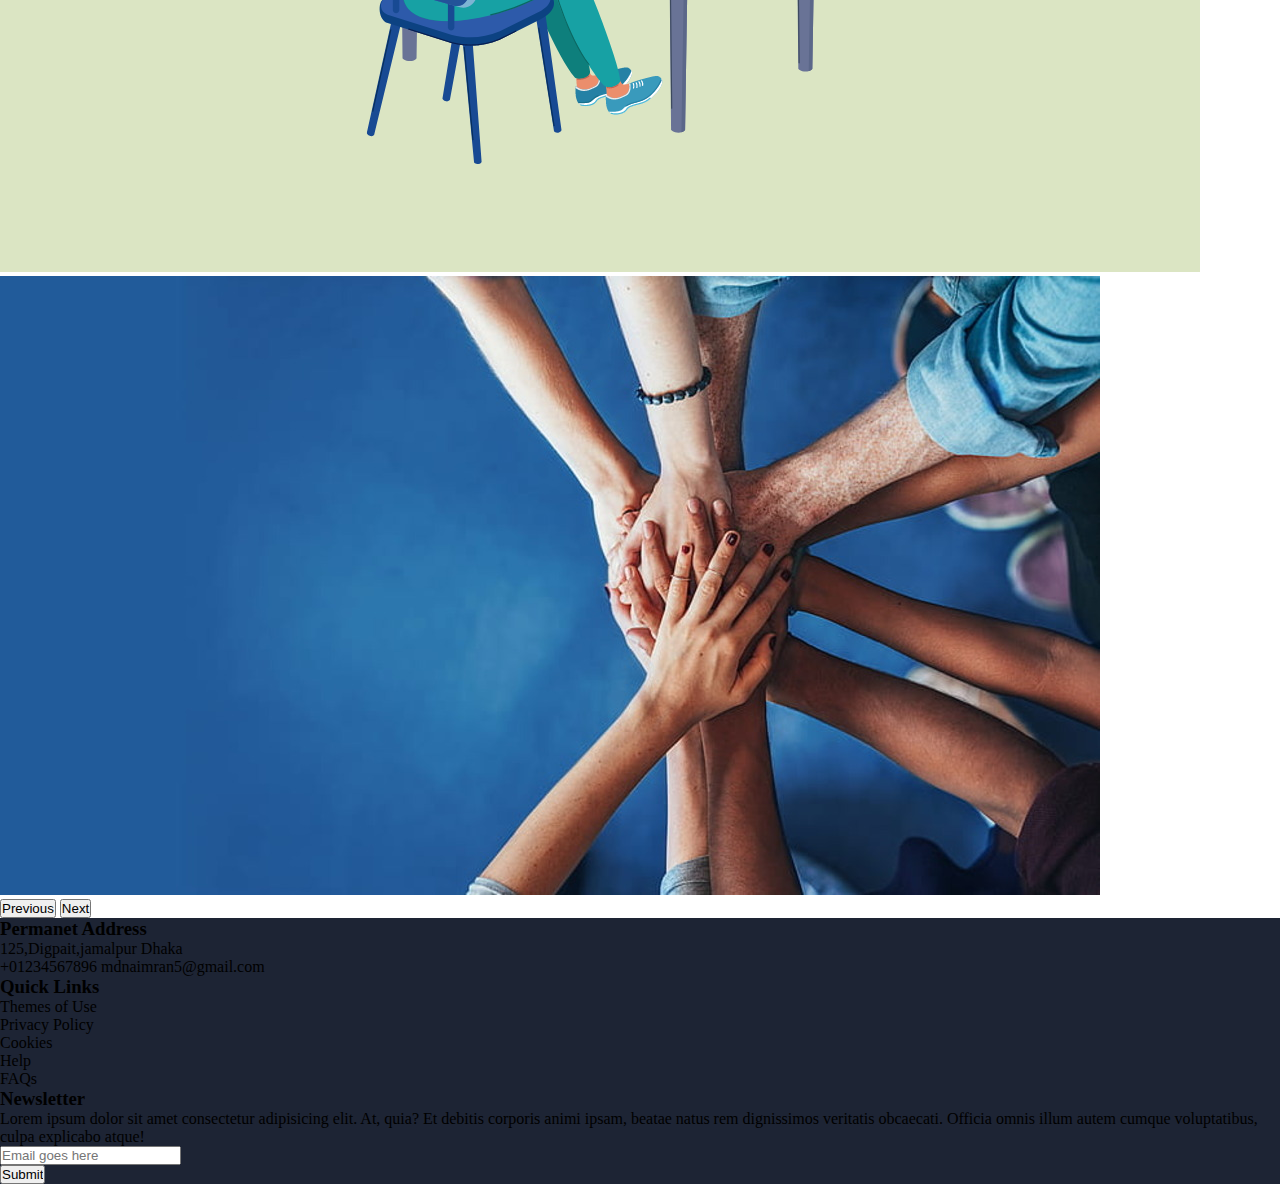
<file: home.html>
<!doctype html>
<html lang="en">
  <head>
    <meta charset="UTF-8">
    <meta name="viewport" content="width=device-width, initial-scale=1.0">
    <title>Bootstrap design</title>
    <!-- Bootstrap css cdn link -->
    <link href="https://cdn.jsdelivr.net/npm/bootstrap@5.3.1/dist/css/bootstrap.min.css" rel="stylesheet" integrity="sha384-4bw+/aepP/YC94hEpVNVgiZdgIC5+VKNBQNGCHeKRQN+PtmoHDEXuppvnDJzQIu9" crossorigin="anonymous">
    <!-- fontawesome link -->
    <link rel="stylesheet" href="https://cdnjs.cloudflare.com/ajax/libs/font-awesome/6.4.2/css/all.min.css" integrity="sha512-z3gLpd7yknf1YoNbCzqRKc4qyor8gaKU1qmn+CShxbuBusANI9QpRohGBreCFkKxLhei6S9CQXFEbbKuqLg0DA==" crossorigin="anonymous" referrerpolicy="no-referrer" />
    <!-- External css -->
    <link rel="stylesheet" href="assets/style.css">
  </head>
  <body>

    <!-- Header Section start -->
    <nav class="navbar navbar-expand-lg bg-body-tertiary py-2 ">
        <div class="container">
          <div class="spinner-border text-primary" role="status">
            <span class="visually-hidden">Loading...</span>
          </div>
            <img src="assets/img/logo.png" width="100" alt="">
          
          <button class="navbar-toggler" type="button" data-bs-toggle="collapse" data-bs-target="#navbarSupportedContent" aria-controls="navbarSupportedContent" aria-expanded="false" aria-label="Toggle navigation">
            <span class="navbar-toggler-icon"></span>
          </button>
          <div class="collapse navbar-collapse " id="navbarSupportedContent">
            <ul class="navbar-nav me-auto mb-2 mb-lg-0 fw-bold ms-auto fs-6">
              <li class="nav-item">
                <a class="nav-link  active" aria-current="page" href="#">Home</a>
              </li>
              <li class="nav-item">
                <a class="nav-link" href="about.html" >About</a>
              </li>
              <li class="nav-item">
                <a class="nav-link" href="gallery.html">Galary</a>
              </li>
              <li class="nav-item dropdown">
                <a class="nav-link dropdown-toggle" href="#" role="button" data-bs-toggle="dropdown" aria-expanded="false">
                  Services
                </a>
                <ul class="dropdown-menu">
                  <li><a class="dropdown-item" href="#">Video Edition</a></li>
                  <li><a class="dropdown-item" href="#">Facebook Marketing</a></li>
                  <li><hr class="dropdown-divider"></li>
                  <li><a class="dropdown-item" href="#">Content Creator</a></li>
                </ul>
              </li>
              <li class="nav-item dropdown">
                <a class="nav-link dropdown-toggle" href="#" role="button" data-bs-toggle="dropdown" aria-expanded="false">
                  More Info
                </a>
                <ul class="dropdown-menu">
                  <li><a class="dropdown-item" href="#">Action</a></li>
                  <li><a class="dropdown-item" href="#">Another action</a></li>
                  <li><hr class="dropdown-divider"></li>
                  <li><a class="dropdown-item" href="#">Something else here</a></li>
                </ul>
              </li>
            </ul>
            <form class="d-flex" role="search">
              <input class="form-control me-2" type="search" placeholder="Search" aria-label="Search">
              <button class="btn btn-outline-success" type="submit">SignIn</button>
            </form>
          </div>
        </div>
      </nav>
    <!-- Header Section end -->


          <!-- home section start -->
          <div class="">
            <div class="row">
                <div class="col-md-6">
                  <h3 class="text-center mt-3">Hi, There</h3>
                  <h3 class="mx-5"><marquee behavior="left" class="mx-3 text-info" direction="right"> Well come to our website</marquee></h3>
                  <p class="mx-5 text-muted">Lorem ipsum dolor sit amet, consectetur adipisicing elit. Ipsum similique suscipit fuga numquam consequuntur aspernatur, consequatur aliquid reiciendis nihil! Culpa minima repudiandae nobis quas ducimus. Pariatur, ipsum, consequatur dolores nobis nesciunt perferendis distinctio adipisci, autem quod consectetur totam est. Odio minima exercitationem nesciunt dolore maxime perspiciatis error doloribus eveniet labore!</p>
    
                  <div class="container">
                    <div class="accordion accordion-flush border" id="accordionFlushExample">
                      <div class="accordion-item">
                        <h2 class="accordion-header">
                          <button class="accordion-button collapsed" type="button" data-bs-toggle="collapse" data-bs-target="#flush-collapseOne" aria-expanded="false" aria-controls="flush-collapseOne">
                            First Person:
                          </button>
                        </h2>
                        <div id="flush-collapseOne" class="accordion-collapse collapse" data-bs-parent="#accordionFlushExample">
                          <div class="accordion-body">Placeholder content for this accordion, which is intended to demonstrate the <code>.accordion-flush</code> class. This is the first item's accordion body.</div>
                        </div>
                      </div>
                      <div class="accordion-item">
                        <h2 class="accordion-header">
                          <button class="accordion-button collapsed" type="button" data-bs-toggle="collapse" data-bs-target="#flush-collapseTwo" aria-expanded="false" aria-controls="flush-collapseTwo">
                            Second Person:
                          </button>
                        </h2>
                        <div id="flush-collapseTwo" class="accordion-collapse collapse" data-bs-parent="#accordionFlushExample">
                          <div class="accordion-body">Placeholder content for this accordion, which is intended to demonstrate the <code>.accordion-flush</code> class. This is the second item's accordion body. Let's imagine this being filled with some actual content.</div>
                        </div>
                      </div>
                    </div>
                    <br>
                  </div>
    
                </div>
    
    
                <div class="col-md-6">
                  <div id="carouselExampleIndicators" class="carousel slide">
                    <div class="carousel-indicators">
                      <button type="button" data-bs-target="#carouselExampleIndicators" data-bs-slide-to="0" class="active" aria-current="true" aria-label="Slide 1"></button>
                      <button type="button" data-bs-target="#carouselExampleIndicators" data-bs-slide-to="1" aria-label="Slide 2"></button>
                      <button type="button" data-bs-target="#carouselExampleIndicators" data-bs-slide-to="2" aria-label="Slide 3"></button>
                    </div>
                    <div class="carousel-inner">
                      <div class="carousel-item active">
                        <img src="assets/img/galary1.jpg" class="d-block w-100" alt="...">
                      </div>
                      <div class="carousel-item">
                        <img src="assets/img/galary3.png" class="d-block w-100" alt="...">
                      </div>
                      <div class="carousel-item">
                        <img src="assets/img/galary1.jpg" class="d-block w-100" alt="...">
                      </div>
                    </div>
                    <button class="carousel-control-prev" type="button" data-bs-target="#carouselExampleIndicators" data-bs-slide="prev">
                      <span class="carousel-control-prev-icon" aria-hidden="true"></span>
                      <span class="visually-hidden">Previous</span>
                    </button>
                    <button class="carousel-control-next" type="button" data-bs-target="#carouselExampleIndicators" data-bs-slide="next">
                      <span class="carousel-control-next-icon" aria-hidden="true"></span>
                      <span class="visually-hidden">Next</span>
                    </button>
                  </div>
                </div>
            </div>
      
          </div>
          <!-- home section end -->

    <!-- footer section start -->  
    <footer>
        <div style="background-color:#1D2434 ;">
          <div class="container">
              <footer>
                  <div class="row text-white py-5">
                      <div class="col-lg-6 col-md-6 col-sm-12">
                          <div class="row">
                              <div class="col-lg-6 mb-3">
                                  <div class="name-address">
                                      <h3>Permanet Address</h3>
                                      <p> <span> <i class="fa-solid fa-location-dot"></i></span> 125,Digpait,jamalpur Dhaka </p>
                                      <span class="d-block py-1"><i class="fa-solid fa-phone"></i> +01234567896</span>
                                      <span class="d-block py-2"> <i class="fa-solid fa-envelopes-bulk"> </i> mdnaimran5@gmail.com</span>
                                      <div class="py-3">
                                          <span class="all-icons"><i class="fa-brands fa-2x fa-twitter cursor-pointer"></i> <i class="fa-brands fa-2x fa-facebook"></i> <i class="fa-brands fa-2x fa-youtube"></i> <i class="fa-brands fa-instagram fa-2x"></i> <i class="fa-brands fa-linkedin fa-2x"></i></span>
                                      </div>
                                  </div>
                              </div>
          
                              <div class="col-lg-6 mb-3">
                                  <div class="link-address">
                                      <h3>Quick Links</h3>
                                      <ul>
                                          <li>Themes of Use</li>
                                          <li>Privacy Policy</li>
                                          <li>Cookies</li>
                                          <li>Help</li>
                                          <li>FAQs</li>
                                      </ul>
                                  </div>
                              </div>
                          </div>
                      </div>
          
          
                      <div class="col-lg-6 col-md-12 col-sm-12 mb-3" >
                          <div class="Newsletter">
                              <h3>Newsletter</h3>
                              <p>Lorem ipsum dolor sit amet consectetur adipisicing elit. At, quia? Et debitis corporis animi ipsam, beatae natus rem dignissimos veritatis obcaecati. Officia omnis illum autem cumque voluptatibus, culpa explicabo atque!</p>
                              <input class="w-100 py-2" type="email" name="Email" id="footer-email" placeholder="Email goes here"><br>
                              <input class="btn btn-success mt-3" type="button" value="Submit">
                          </div>
                      </div>
                  </div>
              </footer>
    <!-- footer section end -->

    <!-- Bootstrap js cdn link -->
    <script src="https://cdn.jsdelivr.net/npm/bootstrap@5.3.1/dist/js/bootstrap.bundle.min.js" integrity="sha384-HwwvtgBNo3bZJJLYd8oVXjrBZt8cqVSpeBNS5n7C8IVInixGAoxmnlMuBnhbgrkm" crossorigin="anonymous"></script>
  </body>
</html>
</file>
<file: assets/style.css>
body{
    margin: 0;
    padding: 0;
    /* background-color:; */
}
*{
    margin: 0;
    padding: 0;
    box-sizing: border-box;
}
.all-icons i:hover{
    cursor: pointer;
    color: rgb(189, 109, 122);
}
</file>
<file: assets/gallery.css>
.middle{
    text-align: center;
    padding-top: 40px;
}

.button{
    text-align: center;
}
</file>
